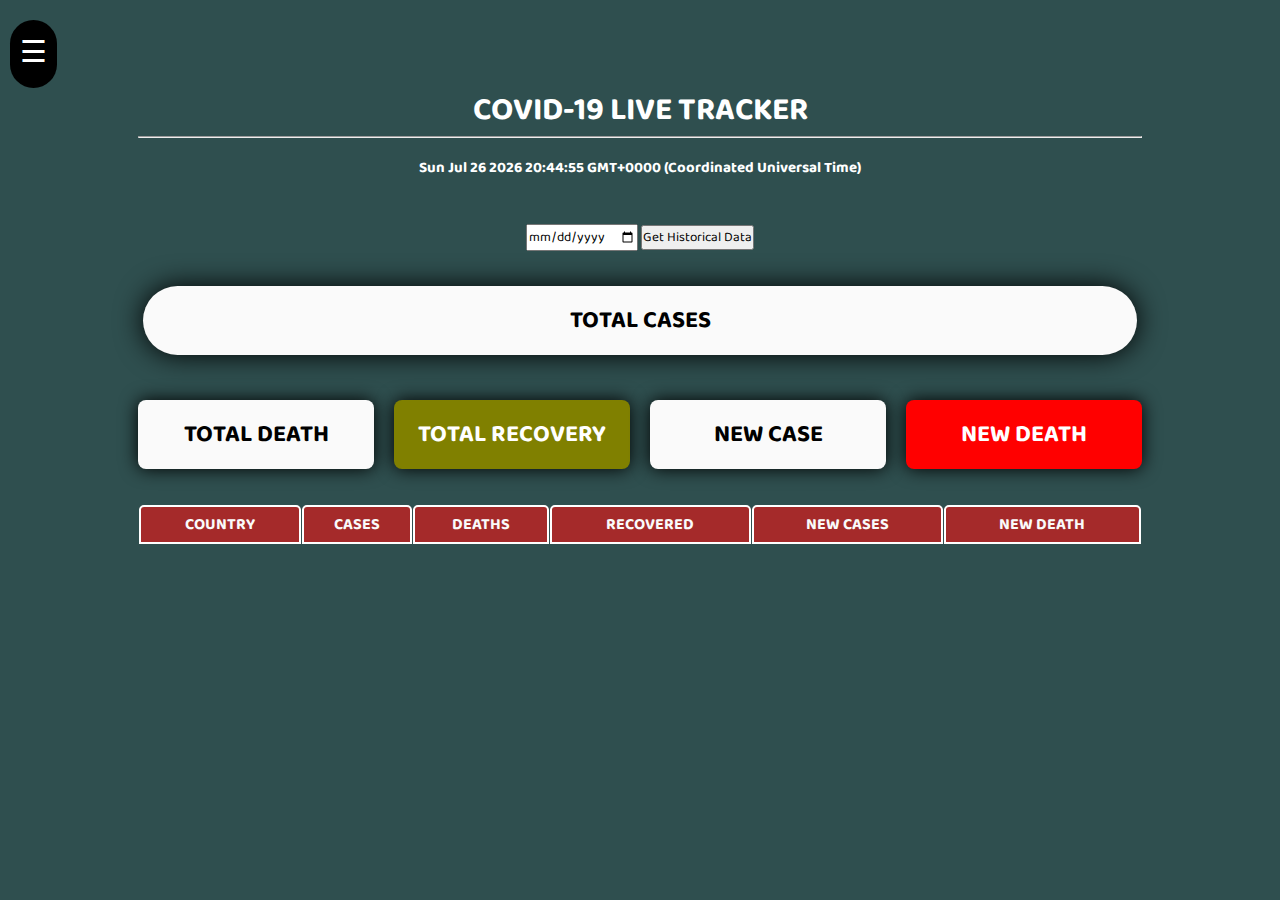
<file: index.html>
<!DOCTYPE html>
<html>

<head>
    <meta charset='utf-8'>
    <meta http-equiv='X-UA-Compatible' content='IE=edge'>
    <!-- <meta http-equiv="Refresh" content="60" ;> -->
    <meta name="google-site-verification" content="_vs2QECfebTQVYGU-dKWDtmIiuF--DXN9fnx2lcm0FM" />
    <link href="https://fonts.googleapis.com/css?family=Baloo+2&display=swap" rel="stylesheet">
    <title>COVID-19 TRACKER</title>
    <meta name='viewport' content='width=device-width, initial-scale=1'>
    <link rel='stylesheet' type='text/css' media='screen' href="css/style.css">

</head>

<body>
    <br>
    <br>
    <br>
    <div class="wrapper">
        <h1 style="text-align: center;color: white;padding: 10px;">COVID-19 LIVE TRACKER
            <hr><span id="today" style="font-size: 15px;"></span>
            <!--            <hr><span id="yesterday"></span>-->
        </h1>
        <br>
        <center>
        <input type="date" id="datePicker">
        <button onclick="fetchHistoricalData()">Get Historical Data</button>
    </center>
        <br>
        <div class="statistic">

            <div class="total_case_box">
                <h2>Total Cases</h2>
                <p id="total_cases" style="font-weight: bold;"></p>
            </div><br>

            <div class="box_wrapper">
                <div class="box">
                    <h2>Total Death</h2>
                    <p id="total_death"> </p>
                </div>

                <div class="box" style="background-color:olive;color: white;">
                    <h2>Total Recovery</h2>
                    <p id="total_recovered"> </p>
                </div>

                <div class="box">
                    <h2>New case</h2>
                    <p id="new_case"> </p>
                </div>

                <div class="box" style="background-color: red;color: white;">
                    <h2>New Death</h2>
                    <p id="new_death"> </p>
                </div>
            </div>

            <table id="countries_stat">
                <tr>
                    <th>Country</th>
                    <th>Cases</th>
                    <th>Deaths</th>
<!--                    <th>serious CASES</th>-->
                    <th>Recovered</th>
                    <th>New Cases</th>
                    <th>New Death</th>
                </tr>
            </table>
        </div>
    </div>



    <span class="openNav" onclick="openNav()">&#9776;</span>

    <div id="mySidenav" class="sidenav">
        <a href="javascript:void(0)" class="closebtn" onclick="closeNav()">&times;</a>
        <div style="padding: 20px;">
            <details style="color: aliceblue;">
                <summary> Coronavirus Symptoms (COVID-19)</summary>
                <ul>
                    <li> Fever </li>
                    <li> Cough </li>
                    <li> Shortness of breath or difficulty breathing </li>
                    <li> Chills </li>
                    <li> Repeated shaking with chills </li>
                    <li> Muscle pain </li>
                    <li> Headache </li>
                    <li> Sore throat </li>
                    <li> New loss of taste or smell </li>
                </ul>

            </details>

            <details style="color: aliceblue;">
                <summary> Incubation Period</summary>
                <ul>
                    <li> 2 - 14 days</li>
                    <li> Possible outliers: 0 - 27 days</li>

                </ul>
            </details>            
            
            
            <details style="color: aliceblue;">
                <summary> Mortality Rate</summary>
                <ul>
                    <li>

                        The number of actual cases. We need to know the number of actual cases (not merely the reported ones, which are typically only a small portion of the actual ones) that have already had an outcome (positive or negative: recovery or death), not the current cases that still have to resolve (the case sample shall contain zero active cases and include only "closed" cases). </li>
                    
                    <li>The number of actual deaths related to the closed cases examined above.</li>
                    
                    <li>Considering that a large number of cases are asymptomatic (or present with very mild symptoms) and that testing has not been performed on the entire population, only a fraction of the SARS-CoV-2 infected population is detected, confirmed through a laboratory test, and officially reported as a COVID-19 case. The number of actual cases is therefore estimated to be at several multiples above the number of reported cases. The number of deaths also tends to be underestimated, as some patients are not hospitalized and not tested.</li>

                </ul>
            </details>
        
            
            <details style="color: aliceblue;">
                <summary>Age, Sex, and existing conditions of Deaths</summary>
                <center> <img src="age%20.png" width="320px"> </center>
            </details> 
            <br>
            <br>

            <center>
            <a href="https://rapidapi.com/">API Resource: Rapidapi</a>
            </center>
            <br>
            <br>
        </div>

        <p style="text-align: center;color: white;">Build by Jafory | Using HTML, CSS, Javascript & Rapidapi</p>
    </div>

    <script src='js/api.js'></script>
    <script>
        var d = new Date();
        document.getElementById("today").innerHTML = d;
    </script>

    <!--

    <script>
        var yesterday = new Date();
yesterday.setDate(yesterday.getDate() - 1);
document.getElementById("yesterday").innerHTML = yesterday;
    </script>
-->


    <script>
        function openNav() {
            document.getElementById("mySidenav").style.width = "100%";
        }

        function closeNav() {
            document.getElementById("mySidenav").style.width = "0";
        }
    </script>

    
   



</body>

</html>
</file>
<file: css/style.css>
* {
    margin: 0;
    padding: 0;
    outline: 0;
    font-family: 'Baloo 2', cursive;
}

ul {
    padding-left: 30px;
}

body {
/*
    background: #0F2027;

    background: -webkit-linear-gradient(to right, #2C5364, #203A43, #0F2027);
 
    background: linear-gradient(to right, #2C5364, #203A43, #0F2027);
*/
    
    background-color: darkslategray;
  

}

.wrapper {
    width: 80%;
    position: absolute;
    left: 50%;
    transform: translateX(-50%);
}

.statistic {
    width: 100%;
}

.total_case_box {

    background-color: #fafafa;
    box-shadow: 0px 0px 28px 0px black;
    margin: 10px 15px;
    padding: 15px 0;
    text-align: center;
    text-transform: uppercase;
    border-radius: 100px;
}

.total_case_box p {
    font-size: 3rem;
}

.wrapper .box_wrapper {
    display: flex;
    flex-wrap: nowrap;
    flex-direction: row;
}

.box_wrapper .box {
    background-color: #fafafa;
    box-shadow: 0px 0px 18px 0px black;
    margin: 10px;
    width: 100%;
    text-align: center;
    padding: 15px 0;
    border-radius: 8px;
    text-transform: uppercase;
}

.box_wrapper .box p {
    font-size: 2.5rem;
}


/*Styiling the table*/
table {
    width: 100%;
    padding: 15px 10px;
    margin: 10px 0;
    text-align: center;
    border-spacing: 1px;
}

tr:first-child {
    background-color: #37474f;
    color: #fafafa;
    text-transform: uppercase;
}

th {
    padding: 5px 0;
    border: none;
    border-spacing: 0;
    background-color: brown;
    border-radius: 5px 5px 0px 0px;
    border: 2px solid white;
    position: -webkit-sticky;
    /* Safari */
    position: sticky;
    top: 0px;
}

tr:nth-child(even) {
    background-color: #fafafa;


}

tr:nth-child(odd) {
    background-color: #424242;
    color: #fafafa;
}

tr td {
    padding: 15px 0;


}

#countries_stat {
    position: absolute;
    left: 50%;
    transform: translateX(-50%);
}

@media screen and (max-width:800px) {

    .box_wrapper .box {
        width: 94%;
    }

    .wrapper {
        width: 100%;
        position: absolute;
        left: 0%;
        transform: translateX(0%);
    }

    .wrapper .box_wrapper {
        display: block;
        flex-wrap: nowrap;
        flex-direction: row;
    }

    box_wrapper .box {
        margin: 0px;
        margin-bottom: 10px;
    }

    table {
        width: 100%;
        padding: 0px 0px;
        margin: 0px;
    }

    th {
        font-size: 12px;
    }

    #countries_stat {
        position: absolute;
        left: 0;
        transform: translateX(0%);
    }
}



.sidenav {
    height: 100%;
    width: 0;
    position: fixed;
    z-index: 1;
    top: 0;
    left: 0;
    background-color: #111;
    overflow-x: hidden;
    transition: 0.5s;
    padding-top: 60px;
}

.sidenav a {
    padding: 8px 8px 8px 32px;
    text-decoration: none;
    font-size: 25px;
    color: #818181;
    display: block;
    transition: 0.3s;
}

.sidenav a:hover {
    color: #f1f1f1;
}

.sidenav .closebtn {
    position: absolute;
    top: 0;
    right: 25px;
    font-size: 36px;
    margin-left: 50px;
}

@media screen and (max-height: 450px) {
    .sidenav {
        padding-top: 15px;
    }

    .sidenav a {
        font-size: 18px;
    }
}

.openNav {
    font-size: 30px;
    cursor: pointer;
    background-color: black;
    color: white;
    padding: 10px;
    border-radius: 100px;
    margin: 10px;
    position: absolute;
    top: 10px;
}
</file>
